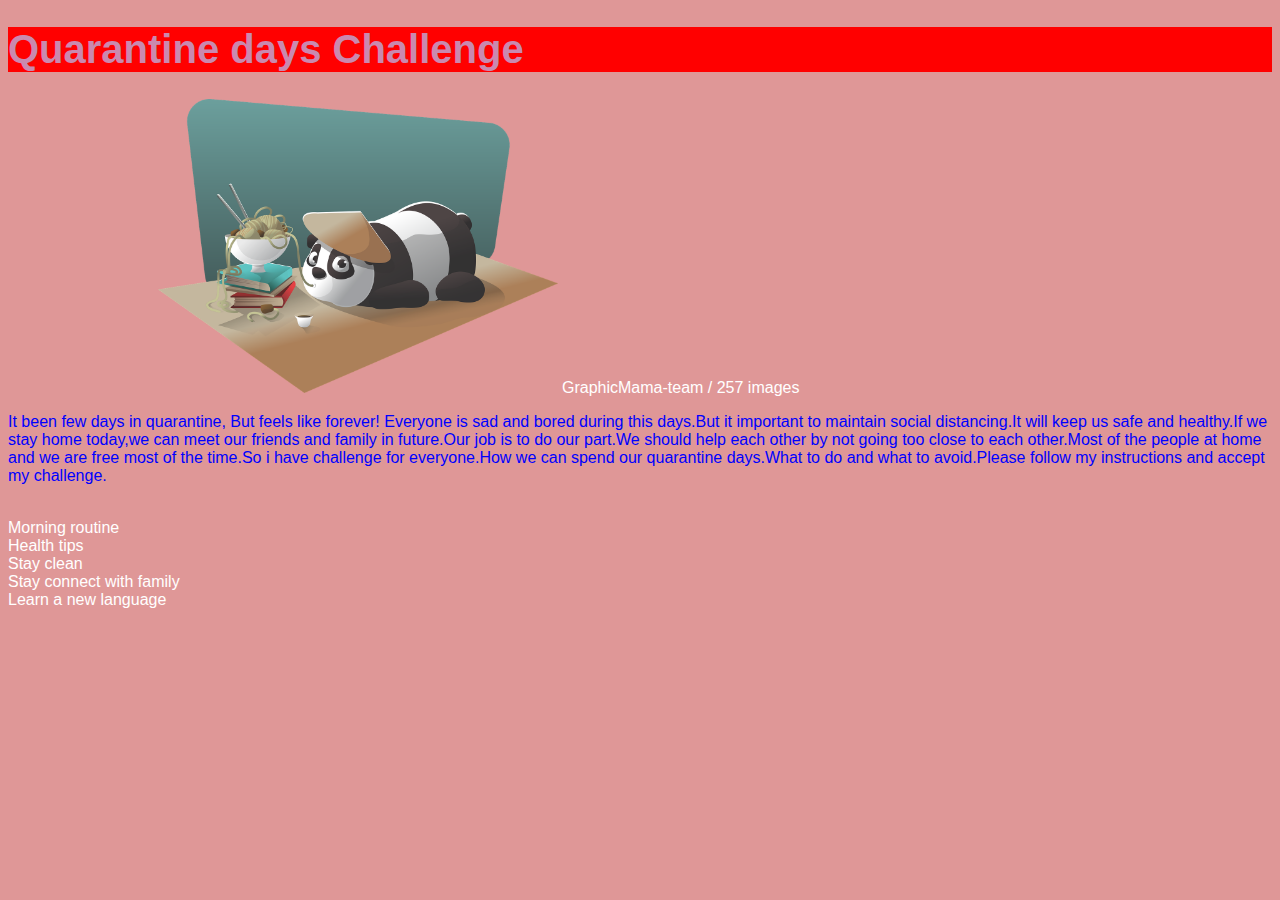
<file: index.html>
<!DOCTYPE html>
<html>
<head>
	<title>Quarantine days Challenge</title>
	<link rel="stylesheet" type="text/css" href="styles.css">
</head>
<body>
     <h1>Quarantine days Challenge</h1>
     <img src="lazy.png" width="400px">
     <a href="https://pixabay.com/illustrations/panda-character-chinese-noodle-1892023/">
GraphicMama-team / 257 images 
</a>

     <p>It been few days in quarantine, But feels like forever! Everyone is sad and bored during this days.But it important to maintain social distancing.It will keep us safe and healthy.If we stay home today,we can meet our friends and family in future.Our job is to do our part.We should help each other by not going too close to each other.Most of the people at home and we are free most of the time.So i have challenge for everyone.How we can spend our quarantine days.What to do and what to avoid.Please follow my instructions and accept my challenge. </p>
      <br>
 <a href="mymorning.html">Morning routine</a>
 <br>
 <a href="health.html">Health tips</a>
 <br>
 <a href="stayclean.html">Stay clean</a>
 <br>
 <a href="family.html">Stay connect with family</a>
 <br>
 <a href="language.html">Learn a new language</a>
</body>
</html>
</file>
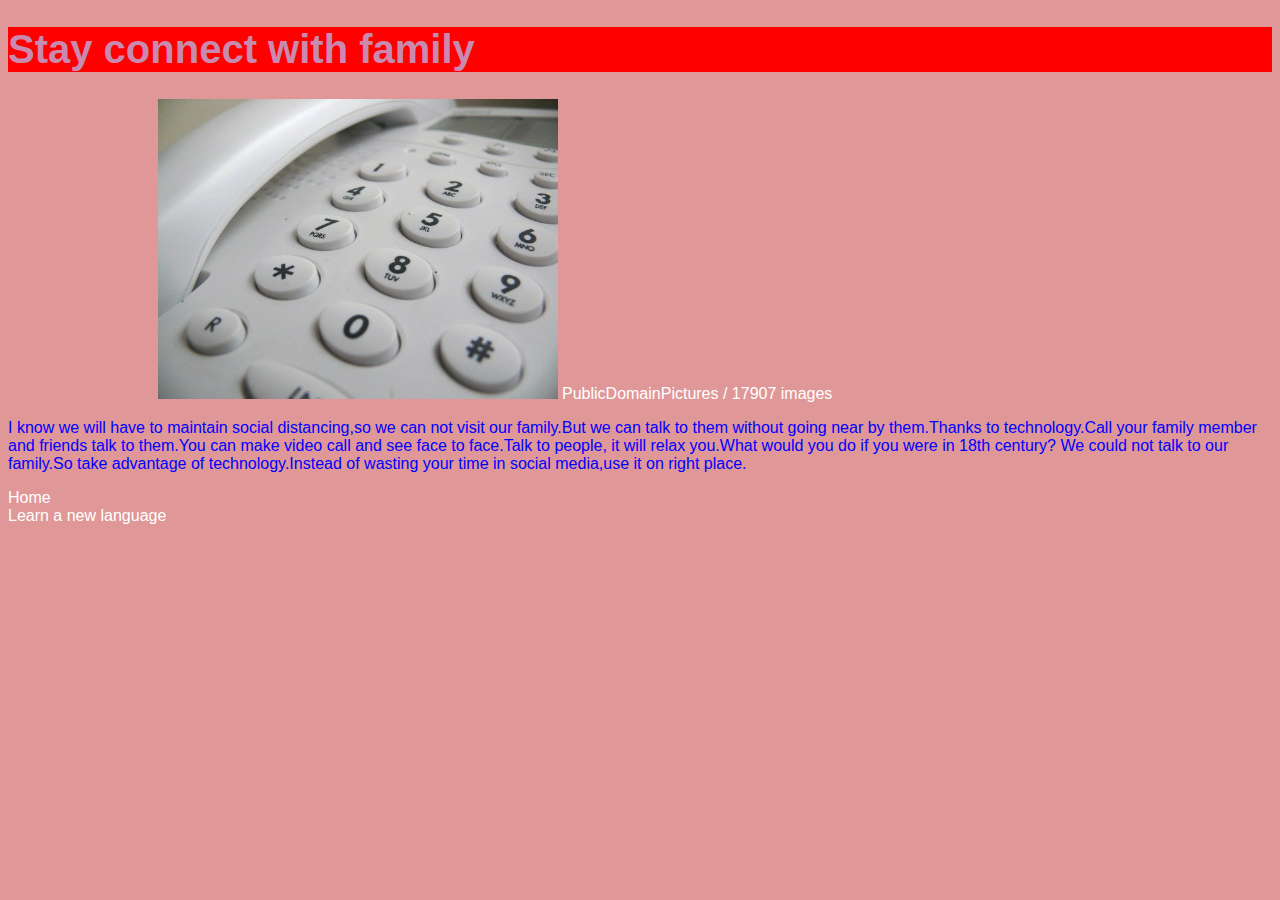
<file: family.html>
<!DOCTYPE html>
<html>
<head>
	<title>family</title>
	<link rel="stylesheet" type="text/css" href="styles.css">

</head>
<body>
   
   <h1>Stay connect with family</h1>
   <img src="phone.jpg" width="400px">
   <a href="https://pixabay.com/photos/phone-home-telephone-numbers-2127/">
PublicDomainPictures / 17907 images</a>
 <p>I know we will have to maintain social distancing,so we can not visit our family.But we can talk to them without going near by them.Thanks to technology.Call your family member and friends talk to them.You can make video call and see face to face.Talk to people, it will relax you.What would you do if you were in 18th century? We could not talk to our family.So take advantage of technology.Instead of wasting your time in social media,use it on right place. </p>

<a href="index.html">Home</a>
<br>
<a href="language.html">Learn a new language</a>

</body>
</html>
</file>
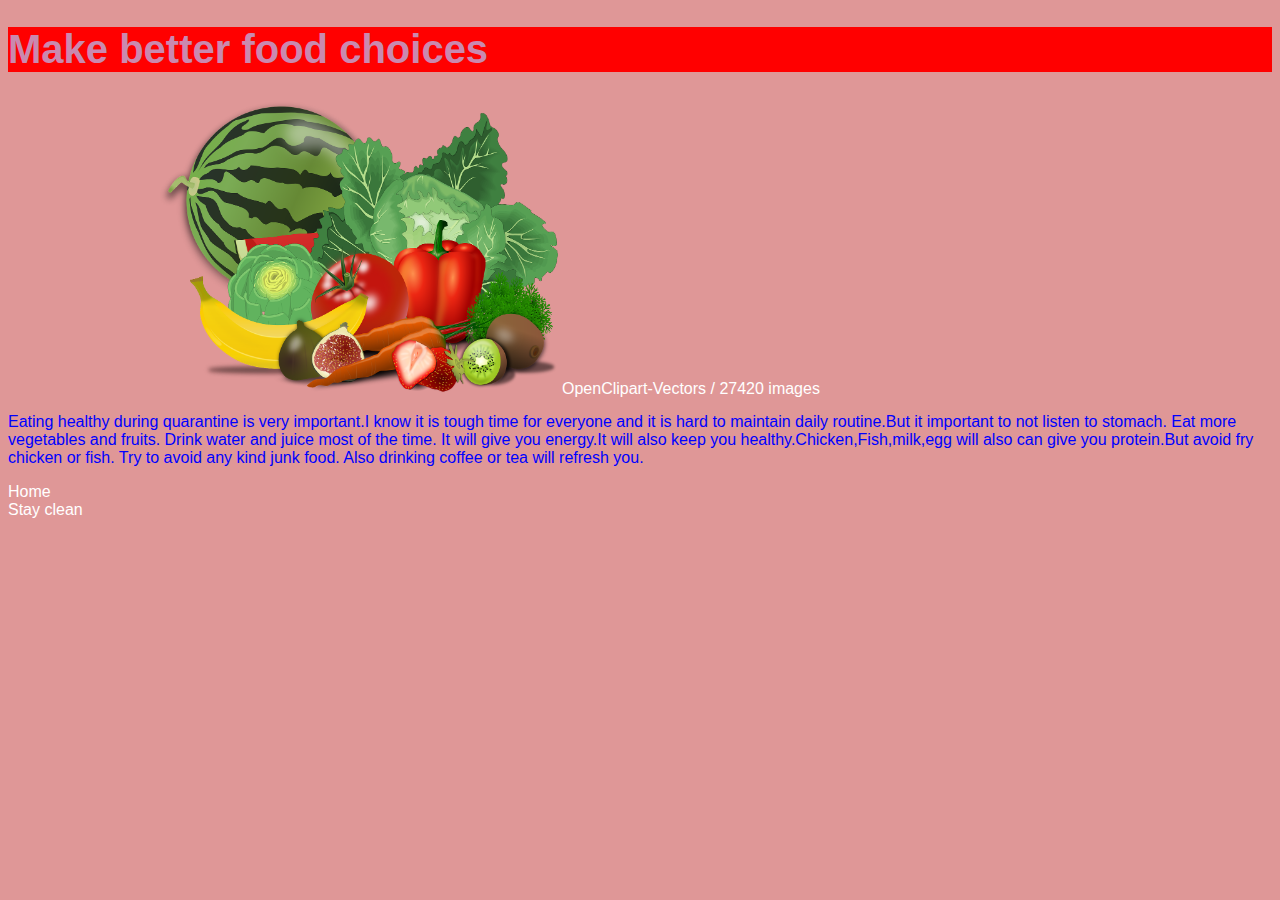
<file: health.html>
<!DOCTYPE html>
<html>
<head>
	<title>Food</title>
	<link rel="stylesheet" type="text/css" href="styles.css">
</head>
<body>
<h1>Make better food choices</h1>
<img src="fruit.png" width="400px">
<a href="https://pixabay.com/vectors/fruits-vegetables-artichoke-banana-155616/">OpenClipart-Vectors / 27420 images</a>

<p>Eating healthy during quarantine is very important.I know it is tough time for everyone and it is hard to maintain daily routine.But it important to not listen to stomach. Eat more vegetables and fruits. Drink water and juice most of the time. It will give you energy.It will also keep you healthy.Chicken,Fish,milk,egg will also can give you protein.But avoid fry chicken or fish. Try to avoid any kind junk food. Also drinking coffee or tea will refresh you.</p>

<a href="index.html">Home</a>
<br>
<a href="stayclean.html">Stay clean</a>

</body>
</html>
</file>
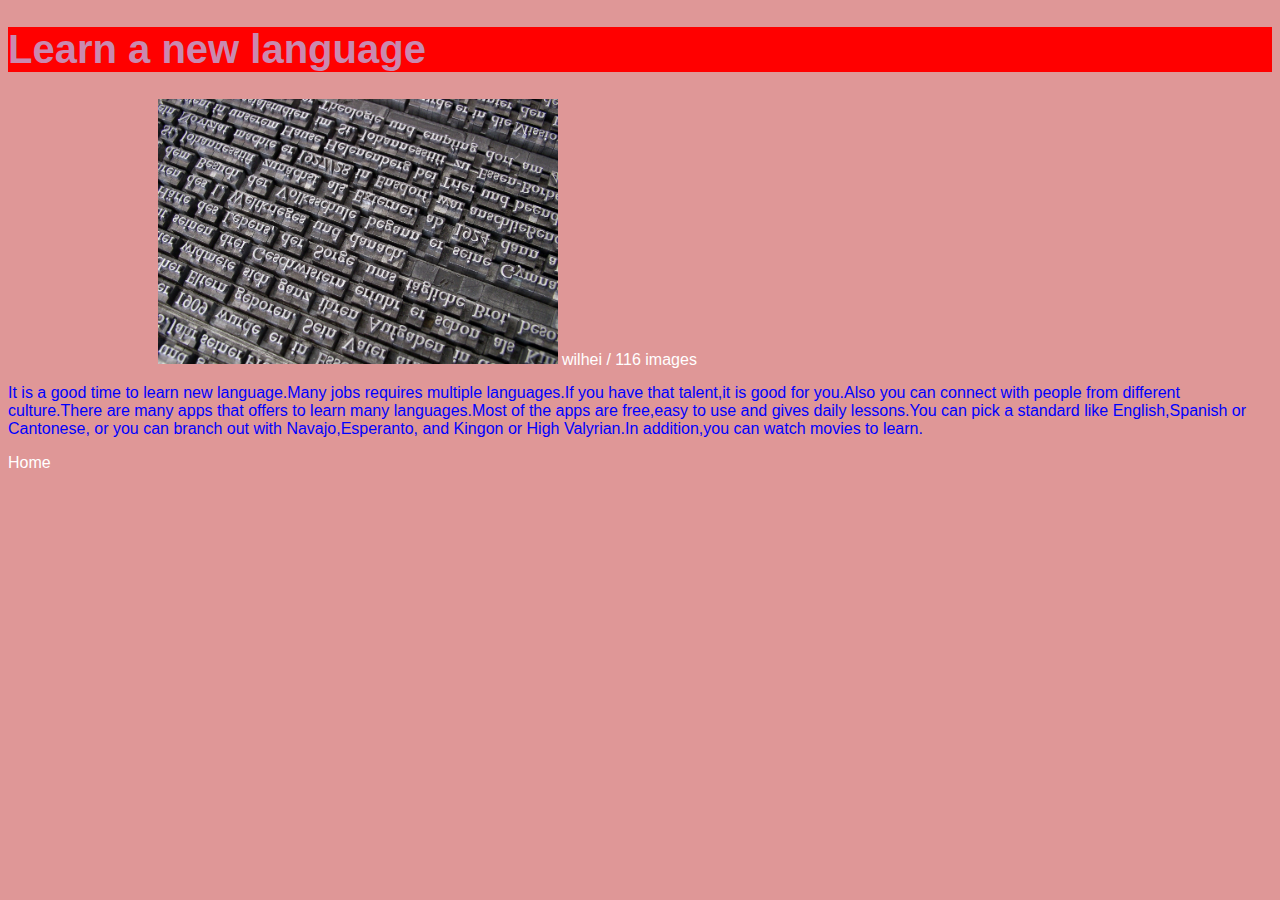
<file: language.html>
<!DOCTYPE html>
<html>
<head>
	<title>language</title>
	<link rel="stylesheet" type="text/css" href="styles.css">
  
</head>
<body>

	<h1>Learn a new language</h1>
	<img src="language.jpg" width="400px">
	<a href="https://pixabay.com/photos/font-lead-set-book-printing-705667/">wilhei / 116 images
</a>

	<a href=""></a>
   <p>It is a good time to learn new language.Many jobs requires multiple languages.If you have that talent,it is good for you.Also you can connect with people from different culture.There are many apps that offers to learn many languages.Most of the apps are free,easy to use and gives daily lessons.You can pick a standard like English,Spanish or Cantonese, or you can branch out with Navajo,Esperanto, and Kingon or High Valyrian.In addition,you can watch movies to learn.</p>

 <a href="index.html">Home</a>

</body>
</html>
</file>
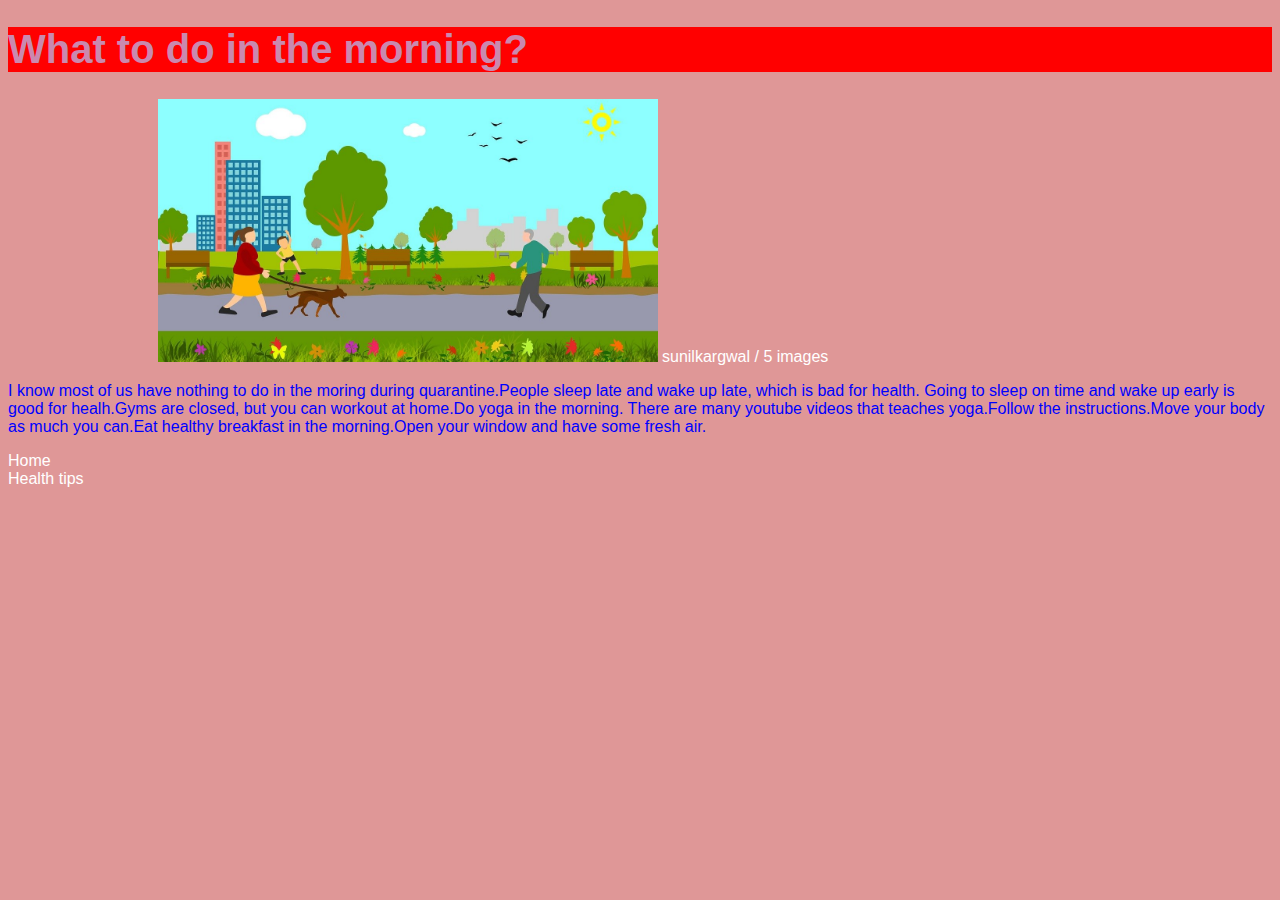
<file: mymorning.html>
<!DOCTYPE html>
<html>
<head>
	<title>morning</title>
	<link rel="stylesheet" type="text/css" href="styles.css">
</head>
<body>
 <h1>What to do in the morning?</h1>
 <img src="exercise.jpg" width="500px">
 <a href="https://pixabay.com/illustrations/garden-flowers-healthy-people-953097/">sunilkargwal / 5 images</a>

 <p>I know most of us have nothing to do in the moring during quarantine.People sleep late and wake up late, which is bad for health. Going to sleep on time and wake up early is good for healh.Gyms are closed, but you can workout at home.Do yoga in the morning. There are many youtube videos that teaches yoga.Follow the instructions.Move your body as much you can.Eat healthy breakfast in the morning.Open your window and have some fresh air. </p>

 <a href="index.html">Home</a>
 <br>
 <a href="health.html">Health tips</a>
</body>
</html>
</file>
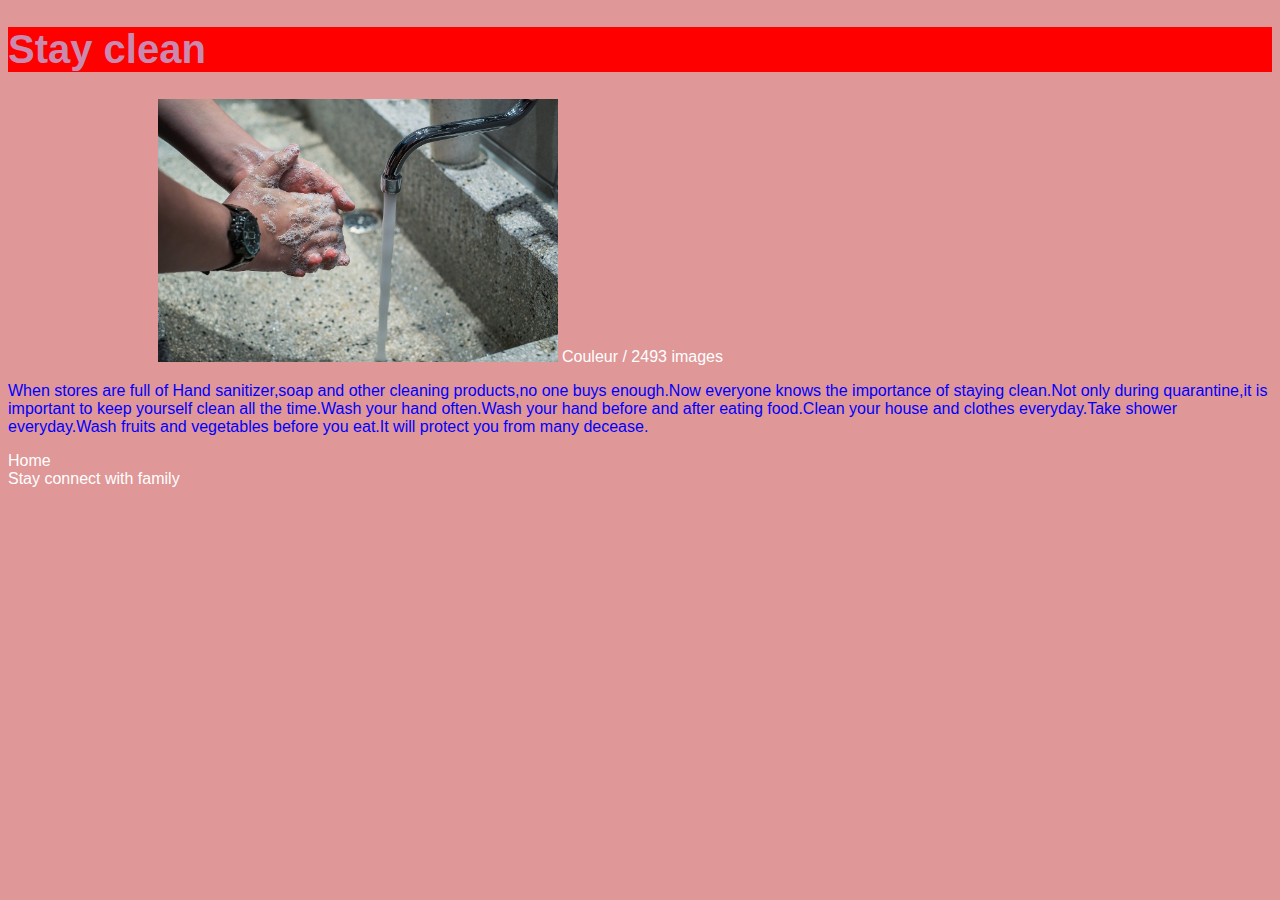
<file: stayclean.html>
<!DOCTYPE html>
<html>
<head>
	<title>stayclean</title>
		<link rel="stylesheet" type="text/css" href="styles.css">



</head>
<body>

	<h1>Stay clean</h1>
	<img src="wash.jpg" width="400px">
	<a href="https://pixabay.com/photos/hands-wash-soap-foam-health-4934590/">Couleur / 2493 images 
</a>
	<p>When stores are full of Hand sanitizer,soap and other cleaning products,no one buys enough.Now everyone knows the importance of staying clean.Not only during quarantine,it is important to keep yourself clean all the time.Wash your hand often.Wash your hand before and after eating food.Clean your house and clothes everyday.Take shower everyday.Wash fruits and vegetables before you eat.It will protect you from many decease.</p>

 <a href="index.html">Home</a>
 <br>
  <a href="family.html">Stay connect with family</a>


</body>
</html>
</file>
<file: styles.css>
body {background: #DF9797}
h1 {font-family: Helvetica; font-size: 30pt; color: #CA89AF; background-color: red}
p{font-family: Helvetica; font-size: 12pt; color: blue;}
a{font-family: Helvetica; font-size: 12pt;}
a:link{color:white; text-decoration: none;}
a: visited {color: black;}
a: hover {color:red;}
img {margin-left: 150px; border-style: none; border-color: yellow;}
</file>
